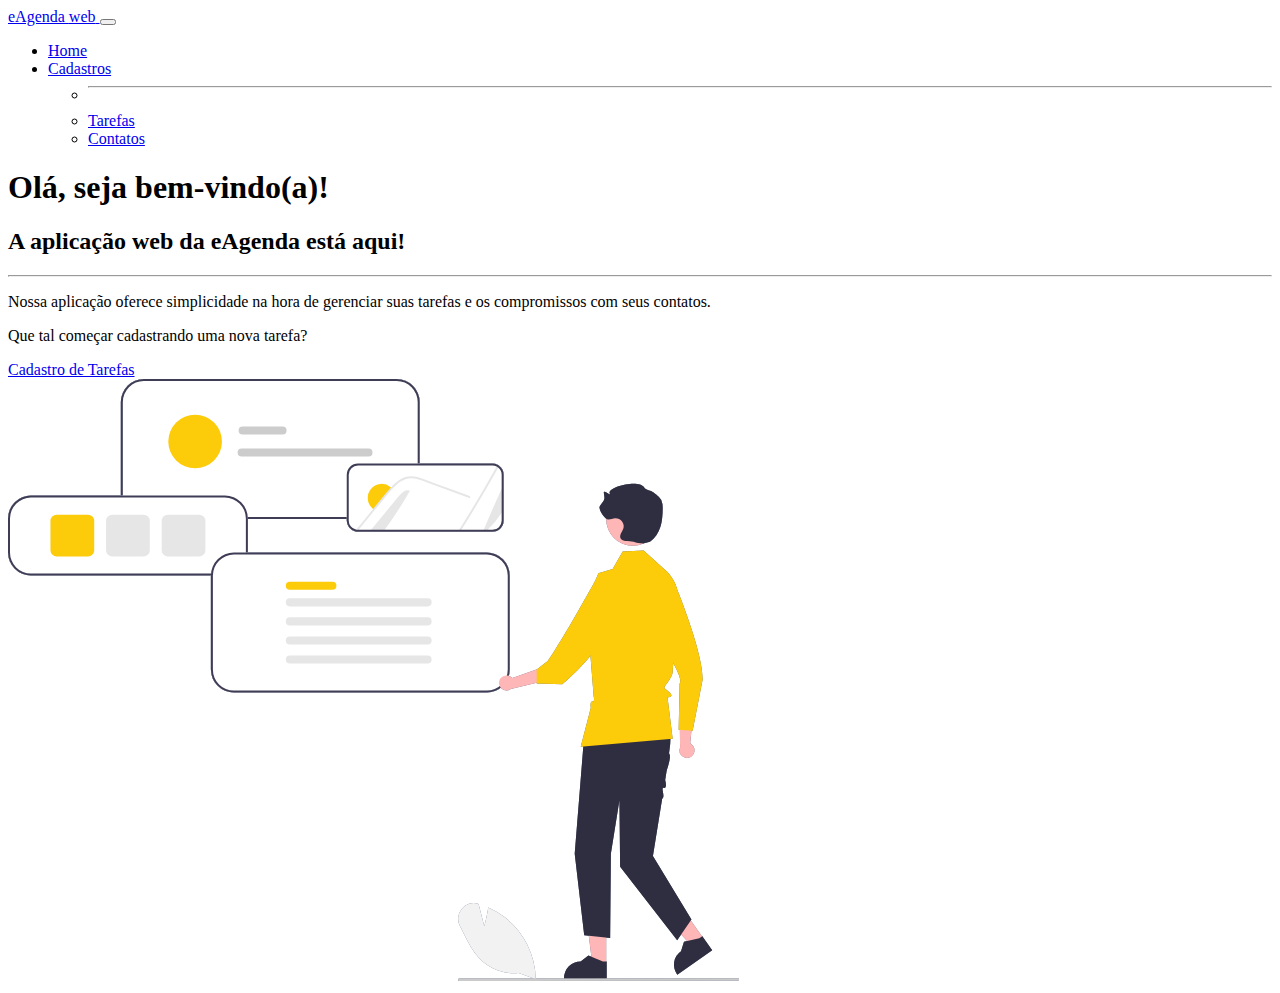
<file: src/index.html>
<!DOCTYPE html>
<html lang="en">
<head>
  <meta charset="UTF-8">
  <meta http-equiv="X-UA-Compatible" content="IE=edge">
  <meta name="viewport" content="width=device-width, initial-scale=1.0">

  <link href="https://cdn.jsdelivr.net/npm/bootstrap@5.2.0/dist/css/bootstrap.min.css" rel="stylesheet" integrity="sha384-gH2yIJqKdNHPEq0n4Mqa/HGKIhSkIHeL5AyhkYV8i59U5AR6csBvApHHNl/vI1Bx" crossorigin="anonymous">
  <script src="https://cdn.jsdelivr.net/npm/bootstrap@5.2.0/dist/js/bootstrap.bundle.min.js" integrity="sha384-A3rJD856KowSb7dwlZdYEkO39Gagi7vIsF0jrRAoQmDKKtQBHUuLZ9AsSv4jD4Xa" crossorigin="anonymous"></script>

  <link rel="stylesheet" href="./style.css">
  <script type="module" src="./index.ts" defer></script>

  <title>Início - eAgenda 2.0</title>
</head>
<body class="bg-light">
  <nav class="navbar navbar-dark navbar-expand-lg bg-black mb-2">
    <div class="container">
      <a class="navbar-brand fst-italic fw-lighter" href="index.html">
        eAgenda 
        <span class="fw-bolder fw-bolder fs-6">web</span>
      </a>
      <button class="navbar-toggler" type="button" data-bs-toggle="collapse" data-bs-target="#navbarSupportedContent" aria-controls="navbarSupportedContent" aria-expanded="false" aria-label="Toggle navigation">
        <span class="navbar-toggler-icon"></span>
      </button>
      <div class="collapse navbar-collapse" id="navbarSupportedContent">
        <ul class="navbar-nav me-auto mb-2 mb-lg-0 fw-semibold">
          <li class="nav-item">
            <a class="nav-link active" aria-current="page" href="index.html">Home</a>
          </li>
          <li class="nav-item dropdown">
            <a class="nav-link dropdown-toggle" href="#" role="button" data-bs-toggle="dropdown" aria-expanded="false">
              Cadastros
            </a>
            <ul class="dropdown-menu">
              <li><hr class="dropdown-divider"></li>
              <li><a class="dropdown-item" href="tarefas/tarefa.list.html">Tarefas</a></li>
              <li><a class="dropdown-item" href="contatos/contato.list.html">Contatos</a></li>
            </ul>
          </li>
        </ul>
        <!-- por um logo -->
      </div>
    </div>
  </nav>
  
  <main class="container mt-4 text-bg-light">
    <section id="introducao">
      <div class="text-center text-md-start">
        <div class="row-cols-1 row-cols-md-2 d-flex flex-wrap-reverse align-items-center">

          <div class="col mt-4 mt-md-0">
            <header>
              <h1 class="fw-bold">Olá, seja bem-vindo(a)!</h1>
              <h2 class="fw-bold text-secondary fs-3">A aplicação web da eAgenda está aqui!</h2>
              <hr>
            </header>
            <article>
              <p class="fs-5">Nossa aplicação oferece simplicidade na hora de gerenciar suas tarefas e os compromissos com seus contatos.</p>
              <p class="fs-5">Que tal começar cadastrando uma nova tarefa?</p>
              <a href="tarefas/tarefa.list.html" id="btnCadastrar" class="btn btn-lg btn-warning">Cadastro de Tarefas</a>
            </article>
          </div>

          <div class="col no-select">
            <img src="/assets/undraw_my_personal_files_re_3q0p.svg" class="drop-shadow w-100">
          </div>
        </div>
      </div>
    </section>
  </main>


</body>
</html>
</file>
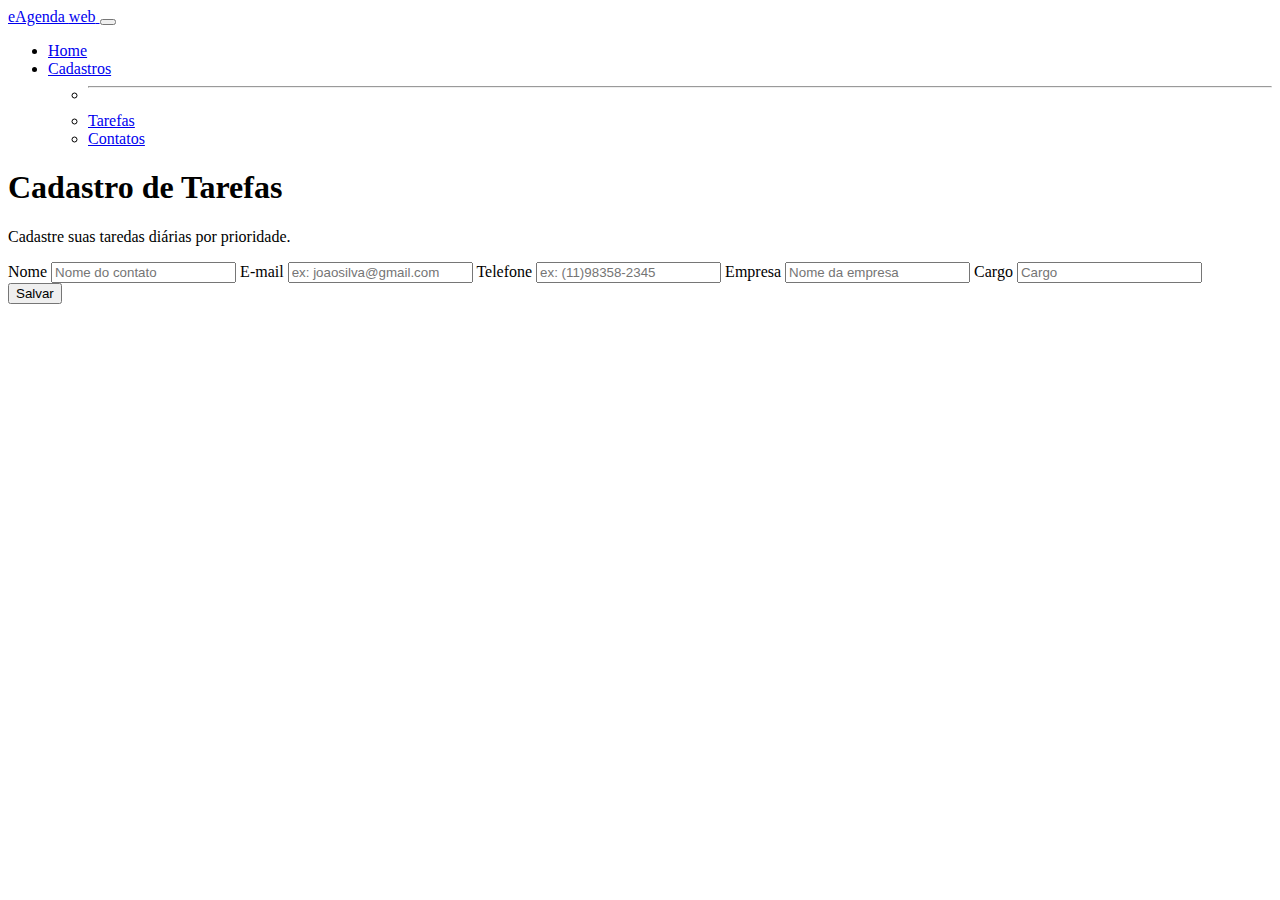
<file: src/contatos/contato.create.html>
<!DOCTYPE html>
<html lang="en">
<head>
  <meta charset="UTF-8">
  <meta http-equiv="X-UA-Compatible" content="IE=edge">
  <meta name="viewport" content="width=device-width, initial-scale=1.0">

  <link href="https://cdn.jsdelivr.net/npm/bootstrap@5.2.0/dist/css/bootstrap.min.css" rel="stylesheet" integrity="sha384-gH2yIJqKdNHPEq0n4Mqa/HGKIhSkIHeL5AyhkYV8i59U5AR6csBvApHHNl/vI1Bx" crossorigin="anonymous">
  <script src="https://cdn.jsdelivr.net/npm/bootstrap@5.2.0/dist/js/bootstrap.bundle.min.js" integrity="sha384-A3rJD856KowSb7dwlZdYEkO39Gagi7vIsF0jrRAoQmDKKtQBHUuLZ9AsSv4jD4Xa" crossorigin="anonymous"></script>

  <link rel="stylesheet" href="../style.css">
  <script type="module" src="./contato.create.ts" defer></script>

  <title>Contatos - eAgenda Web</title>
</head>
<body>
  <nav class="navbar navbar-dark navbar-expand-lg bg-black mb-2">
    <div class="container">
      <a class="navbar-brand fst-italic fw-lighter" href="../index.html">
        eAgenda 
        <span class="fw-bolder fw-bolder fs-6">web</span>
      </a>
      <button class="navbar-toggler" type="button" data-bs-toggle="collapse" data-bs-target="#navbarSupportedContent" aria-controls="navbarSupportedContent" aria-expanded="false" aria-label="Toggle navigation">
        <span class="navbar-toggler-icon"></span>
      </button>
      <div class="collapse navbar-collapse" id="navbarSupportedContent">
        <ul class="navbar-nav me-auto mb-2 mb-lg-0 fw-semibold">
          <li class="nav-item">
            <a class="nav-link active" aria-current="page" href="../index.html">Home</a>
          </li>
          <li class="nav-item dropdown">
            <a class="nav-link dropdown-toggle" href="#" role="button" data-bs-toggle="dropdown" aria-expanded="false">
              Cadastros
            </a>
            <ul class="dropdown-menu">
              <li><hr class="dropdown-divider"></li>
              <li><a class="dropdown-item" href="../tarefas/tarefa.list.html">Tarefas</a></li>
              <li><a class="dropdown-item" href="./contato.list.html">Contatos</a></li>
            </ul>
          </li>
        </ul>
        <!-- por um logo -->
      </div>
    </div> 
  </nav>
  
  <main class="container d-flex justify-content-center mt-2">
    <div class="row w-75 text-center text-md-start p-0 p-md-5">
      <section id="cabecalho">
        <header>
          <h1 class="title text-dark fw-semibold">Cadastro de Tarefas</h1>
          <p class="mt-2 text-secondary fw-semibold">Cadastre suas taredas diárias por prioridade.</p>
        </header>
        <div class="card card text-bg-light p-0 p-md-2 mt-4 d-flex">
          <div class="card-body p-5">
            <form class="form mt-3" id="formulario">
              <div class="form-group">
                <label class="form-label fs-5" for="txtNome">Nome</label>
                <input id="txtNome" class="form-control" type="text" placeholder="Nome do contato">

                <label class="form-label fs-5" for="txtEmail">E-mail</label>
                <input id="txtEmail" class="form-control" type="text" placeholder="ex: joaosilva@gmail.com">
                
                <label class="form-label fs-5" for="txtTelefone">Telefone</label>
                <input id="txtTelefone" class="form-control" type="text" placeholder="ex: (11)98358-2345">
                
                <label class="form-label fs-5" for="txtEmpresa">Empresa</label>
                <input id="txtEmpresa" class="form-control" type="text" placeholder="Nome da empresa">
                
                <label class="form-label fs-5" for="txtCargo">Cargo</label>
                <input id="txtCargo" class="form-control" type="text" placeholder="Cargo" >
              </div>
            </form>
            <div class="card-footer text-bg-light px-2 text-center text-md-end">
              <button id="btnSalvar" type="button" class="btn btn-warning mt-4 px-5">Salvar</button>
            </div>
          </div>
        </div>
      </section>
    </div>
  </main>
</body>
</html>
</file>
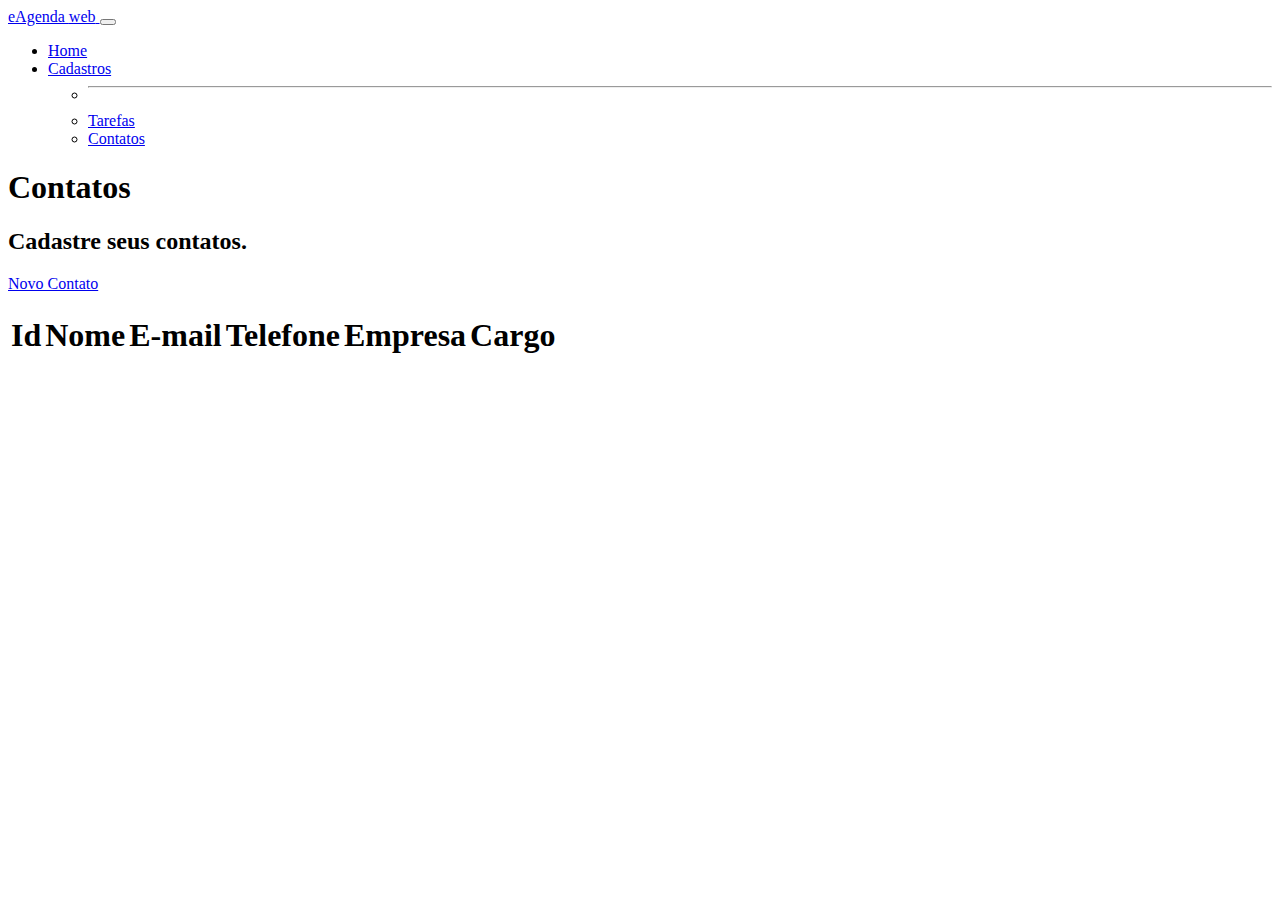
<file: src/contatos/contato.list.html>
<!DOCTYPE html>
<html lang="en">
<head>
  <meta charset="UTF-8">
  <meta http-equiv="X-UA-Compatible" content="IE=edge">
  <meta name="viewport" content="width=device-width, initial-scale=1.0">
 
  <link href="https://cdn.jsdelivr.net/npm/bootstrap@5.2.0/dist/css/bootstrap.min.css" rel="stylesheet" integrity="sha384-gH2yIJqKdNHPEq0n4Mqa/HGKIhSkIHeL5AyhkYV8i59U5AR6csBvApHHNl/vI1Bx" crossorigin="anonymous">
  <script src="https://cdn.jsdelivr.net/npm/bootstrap@5.2.0/dist/js/bootstrap.bundle.min.js" integrity="sha384-A3rJD856KowSb7dwlZdYEkO39Gagi7vIsF0jrRAoQmDKKtQBHUuLZ9AsSv4jD4Xa" crossorigin="anonymous"></script>

  <link rel="stylesheet" href="../style.css">
  <script type="module" src="../contatos/contato.list.ts" defer></script>

  <title>Contatos - eAgenda Web</title>
</head>
<body class="bg-light">
  <nav class="navbar navbar-dark navbar-expand-lg bg-black mb-2">
    <div class="container">
      <a class="navbar-brand fst-italic fw-lighter" href="../index.html">
        eAgenda     
        <span class="fw-bolder fw-bolder fs-6">web</span>
      </a>
      <button class="navbar-toggler" type="button" data-bs-toggle="collapse" data-bs-target="#navbarSupportedContent" aria-controls="navbarSupportedContent" aria-expanded="false" aria-label="Toggle navigation">
        <span class="navbar-toggler-icon"></span>
      </button>
      <div class="collapse navbar-collapse" id="navbarSupportedContent">
        <ul class="navbar-nav me-auto mb-2 mb-lg-0 fw-semibold">
          <li class="nav-item">
            <a class="nav-link active" aria-current="page" href="../index.html">Home</a>
          </li>
          <li class="nav-item dropdown">
            <a class="nav-link dropdown-toggle" href="#" role="button" data-bs-toggle="dropdown" aria-expanded="false">
              Cadastros
            </a>
            <ul class="dropdown-menu">
              <li><hr class="dropdown-divider"></li>
              <li><a class="dropdown-item" href="../tarefas/tarefa.list.html">Tarefas</a></li>
              <li><a class="dropdown-item" href="./contato.list.html">Contatos</a></li>
            </ul>
          </li>
        </ul>
        <!-- por um logo -->
      </div>
    </div>
  </nav>

  <main class="container mt-2">
    <div class="text-center text-md-start p-0 p-md-5">
      <section id="cabecalho">
        <header>
          <h1 class="title text-dark fw-semibold">Contatos</h1>
          <h2 class="fs-4 mt-2 text-secondary fw-semibold">Cadastre seus contatos.</h2>
          <a href="./contato.create.html" class="btn btn-warning mt-2 fs-5 ">Novo Contato</a>
        </header>
        </section>
        <section id="listagem">
          <div class="card text-bg-light mt-4 p-2"> 
            <div class="card-body">
              <h1>
                <table id="tabela" class="table table-striped table-hover text-center w-100 fs-6">
                  <thead>
                    <tr>
                      <th>Id</th>
                      <th>Nome</th>
                      <th>E-mail</th>
                      <th>Telefone</th>
                      <th>Empresa</th>
                      <th>Cargo</th>
                    </tr>
                  </thead>
                  <tbody class="table-group-divider"></tbody>
                </table>
              </h1>
            </div>
          </div>
      </section>
    </div>
  </main>
</body>
</html>
</file>
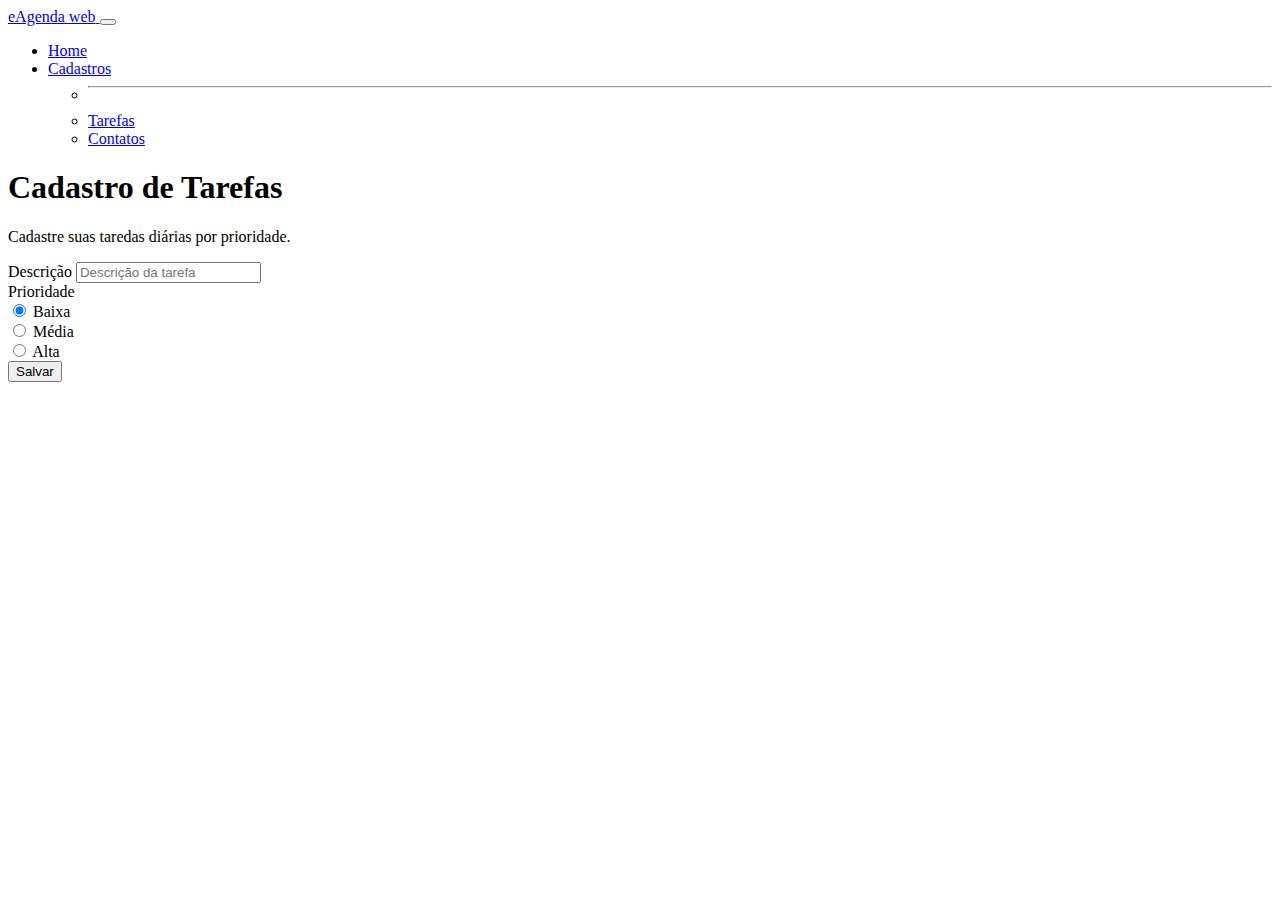
<file: src/tarefas/tarefa.create.html>
<!DOCTYPE html>
<html lang="en">
<head>
  <meta charset="UTF-8">
  <meta http-equiv="X-UA-Compatible" content="IE=edge">
  <meta name="viewport" content="width=device-width, initial-scale=1.0">

  <link href="https://cdn.jsdelivr.net/npm/bootstrap@5.2.0/dist/css/bootstrap.min.css" rel="stylesheet" integrity="sha384-gH2yIJqKdNHPEq0n4Mqa/HGKIhSkIHeL5AyhkYV8i59U5AR6csBvApHHNl/vI1Bx" crossorigin="anonymous">
  <script src="https://cdn.jsdelivr.net/npm/bootstrap@5.2.0/dist/js/bootstrap.bundle.min.js" integrity="sha384-A3rJD856KowSb7dwlZdYEkO39Gagi7vIsF0jrRAoQmDKKtQBHUuLZ9AsSv4jD4Xa" crossorigin="anonymous"></script>

  <link rel="stylesheet" href="../style.css">
  <script type="module" src="./tarefa.create.ts" defer></script>
 
  <title>Tarefas - eAgenda Web</title>
</head>
<body>
  <nav class="navbar navbar-dark navbar-expand-lg bg-black mb-2">
    <div class="container">
      <a class="navbar-brand fst-italic fw-lighter" href="../../index.html">
        eAgenda 
        <span class="fw-bolder fw-bolder fs-6">web</span>
      </a>
      <button class="navbar-toggler" type="button" data-bs-toggle="collapse" data-bs-target="#navbarSupportedContent" aria-controls="navbarSupportedContent" aria-expanded="false" aria-label="Toggle navigation">
        <span class="navbar-toggler-icon"></span>
      </button>
      <div class="collapse navbar-collapse" id="navbarSupportedContent">
        <ul class="navbar-nav me-auto mb-2 mb-lg-0 fw-semibold">
          <li class="nav-item">
            <a class="nav-link active" aria-current="page" href="../../index.html">Home</a>
          </li>
          <li class="nav-item dropdown">
            <a class="nav-link dropdown-toggle" href="#" role="button" data-bs-toggle="dropdown" aria-expanded="false">
              Cadastros
            </a>
            <ul class="dropdown-menu">
              <li><hr class="dropdown-divider"></li>
              <li><a class="dropdown-item" href="./tarefa.list.html">Tarefas</a></li>
              <li><a class="dropdown-item" href="../contatos/contato.list.html">Contatos</a></li>
            </ul>
          </li>
        </ul>
        <!-- por um logo -->
      </div>
    </div> 
  </nav>

  <main class="container d-flex justify-content-center mt-2">
    <div class="row w-75 text-center text-md-start p-0 p-md-5">
      <section id="cabecalho">
        <header>
          <h1 class="title text-dark fw-semibold">Cadastro de Tarefas</h1>
          <p class="mt-2 text-secondary fw-semibold">Cadastre suas taredas diárias por prioridade.</p>
        </header>
        <div class="card card text-bg-light p-0 p-md-2 mt-4 d-flex">
          <div class="card-body p-5">
            <form class="form mt-3" id="formulario">
             
              <div class="form-group">
                <label class="form-label fs-5" for="txtDescricao">Descrição</label>
                <input id="txtDescricao" class="form-control" type="text" placeholder="Descrição da tarefa">
              </div>

              <div class="form-group mt4">
                <label class="form-label fs-5" for="rdbPrioridade">Prioridade</label>

                <div class="form-check">
                  <input class="form-check-input" value="Baixa" type="radio" name="flexRadioDefault" id="flexRadioDefault1" checked>
                  <label class="form-check-label" for="flexRadioDefault1">
                    Baixa
                  </label>
                </div>

                <div class="form-check">
                  <input class="form-check-input" value="Média" type="radio" name="flexRadioDefault" id="flexRadioDefault2">
                  <label class="form-check-label" for="flexRadioDefault2">
                    Média
                  </label>
                </div>

                <div class="form-check">
                  <input class="form-check-input" value="Alta" type="radio" name="flexRadioDefault" id="flexRadioDefault3">
                  <label class="form-check-label" for="flexRadioDefault3">
                    Alta
                  </label>
                </div>
              </div>
            </form>

            <div class="card-footer text-bg-light px-2 text-center text-md-end">
              <button id="btnSalvar" type="button" class="btn btn-warning mt-4 px-5">Salvar</button>
            </div>
          </div>
        </div>
      </section>
    </div>
  </main>
</body>
</html>
</file>
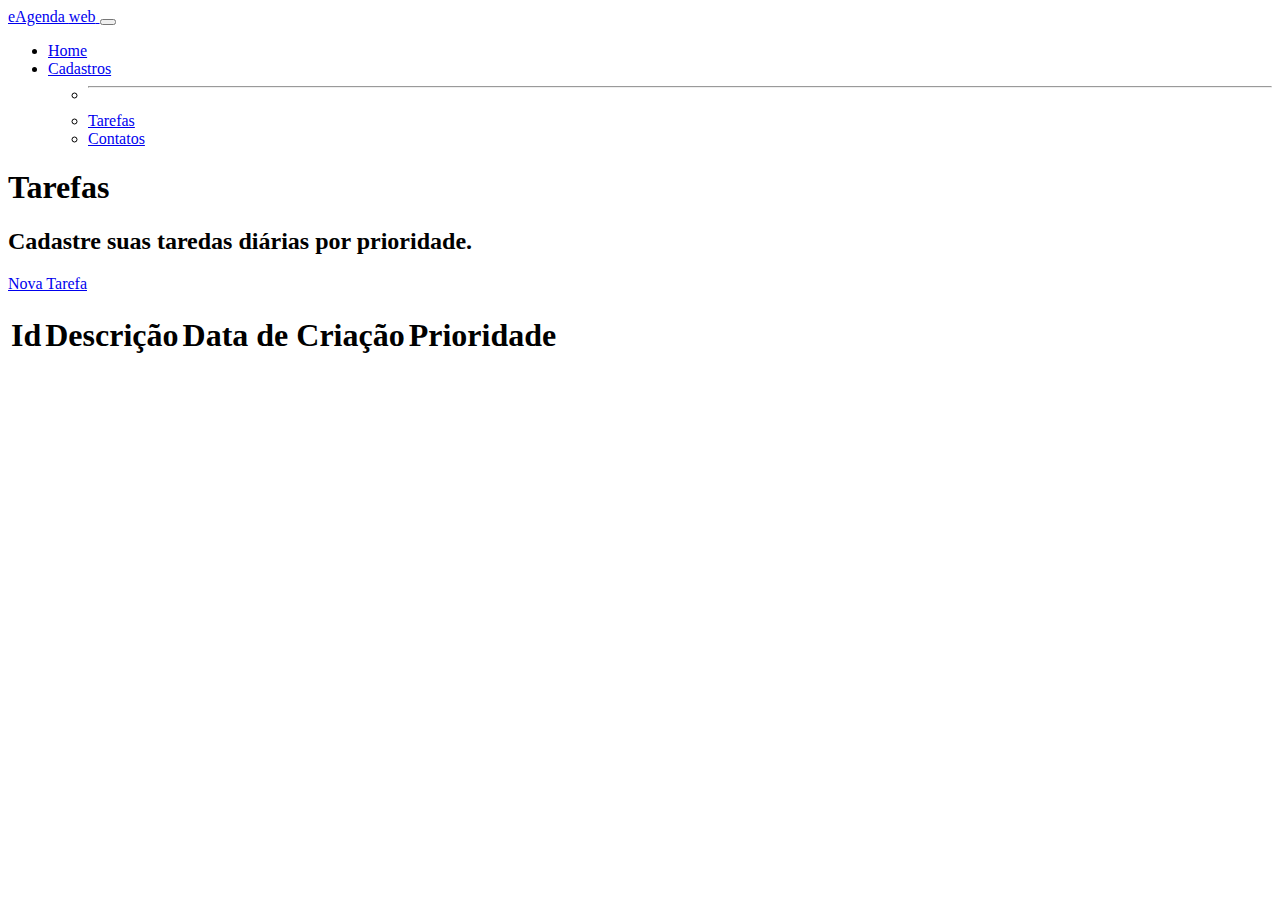
<file: src/tarefas/tarefa.list.html>
<!DOCTYPE html>
  <html lang="en">
  <head>
    <meta charset="UTF-8">
    <meta http-equiv="X-UA-Compatible" content="IE=edge">
    <meta name="viewport" content="width=device-width, initial-scale=1.0">

    <link href="https://cdn.jsdelivr.net/npm/bootstrap@5.2.0/dist/css/bootstrap.min.css" rel="stylesheet" integrity="sha384-gH2yIJqKdNHPEq0n4Mqa/HGKIhSkIHeL5AyhkYV8i59U5AR6csBvApHHNl/vI1Bx" crossorigin="anonymous">
    <script src="https://cdn.jsdelivr.net/npm/bootstrap@5.2.0/dist/js/bootstrap.bundle.min.js" integrity="sha384-A3rJD856KowSb7dwlZdYEkO39Gagi7vIsF0jrRAoQmDKKtQBHUuLZ9AsSv4jD4Xa" crossorigin="anonymous"></script>

    <link rel="stylesheet" href="../style.css">
    <script type="module" src="./tarefa.create.ts" defer></script>

    <title>Tarefas - eAgenda Web</title>
  </head>
  <body class="bg-light">
    <nav class="navbar navbar-dark navbar-expand-lg bg-black mb-2">
      <div class="container">
        <a class="navbar-brand fst-italic fw-lighter" href="../index.html">
          eAgenda 
          <span class="fw-bolder fw-bolder fs-6">web</span>
        </a>
        <button class="navbar-toggler" type="button" data-bs-toggle="collapse" data-bs-target="#navbarSupportedContent" aria-controls="navbarSupportedContent" aria-expanded="false" aria-label="Toggle navigation">
          <span class="navbar-toggler-icon"></span>
        </button>
        <div class="collapse navbar-collapse" id="navbarSupportedContent">
          <ul class="navbar-nav me-auto mb-2 mb-lg-0 fw-semibold">
            <li class="nav-item">
              <a class="nav-link active" aria-current="page" href="../index.html">Home</a>
            </li>
            <li class="nav-item dropdown">
              <a class="nav-link dropdown-toggle" href="#" role="button" data-bs-toggle="dropdown" aria-expanded="false">
                Cadastros
              </a>
              <ul class="dropdown-menu">
                <li><hr class="dropdown-divider"></li>
                <li><a class="dropdown-item" href="./tarefa.list.html">Tarefas</a></li>
                <li><a class="dropdown-item" href="../contatos/contato.list.html">Contatos</a></li>
              </ul>
            </li>
          </ul>
          <!-- por um logo -->
        </div>
      </div>
    </nav>
    
    <main class="container mt-2">
      <div class="text-center text-md-start p-0 p-md-5">
        <section id="cabecalho">
          <header>
            <h1 class="title text-dark fw-semibold">Tarefas</h1>
            <h2 class="fs-4 mt-2 text-secondary fw-semibold">Cadastre suas taredas diárias por prioridade.</h2>
            <a href="./tarefa.create.html" class="btn btn-warning mt-2 fs-5 ">Nova Tarefa</a>
          </header>

          <section id="tabela">
            <div class="card text-bg-light mt-4 p-2"> 
              <div class="card-body">
                <h1>
                  <table id="tabela" class="table table-striped table-hover text-center w-100 fs-6">
                    <thead>
                      <tr>
                        <th>Id</th>
                        <th>Descrição</th>
                        <th>Data de Criação</th>
                        <th>Prioridade</th>
                      </tr>
                    </thead>
                    <tbody class="table-group-divider"></tbody>
                  </table>
                </h1>
              </div>
            </div>
          </section>
        </section>
      </div>
    </main>
  
  
  </body>
  </html>
</file>
<file: src/style.css>
.btn-primary{
  background-color: #000000;
  border-color: #000000;
}
.btn-primary:hover {
  background-color: #3a3e45;
  border-color: #474e5c;
}

.drop-shadow {
  filter: drop-shadow(0px 0px 0px #586680);
}

.no-select {
  user-select: none;
}

.bg-primary {
  background-color: #3CA6A6 !important;
}

.dropdown-item:active, .dropdown-item:hover {
  background-color: #3CA6A6 !important;
}

/* tbody > tr:hover > * {
  background-color: #ffff !important;
  color: black !important;
} */
</file>
